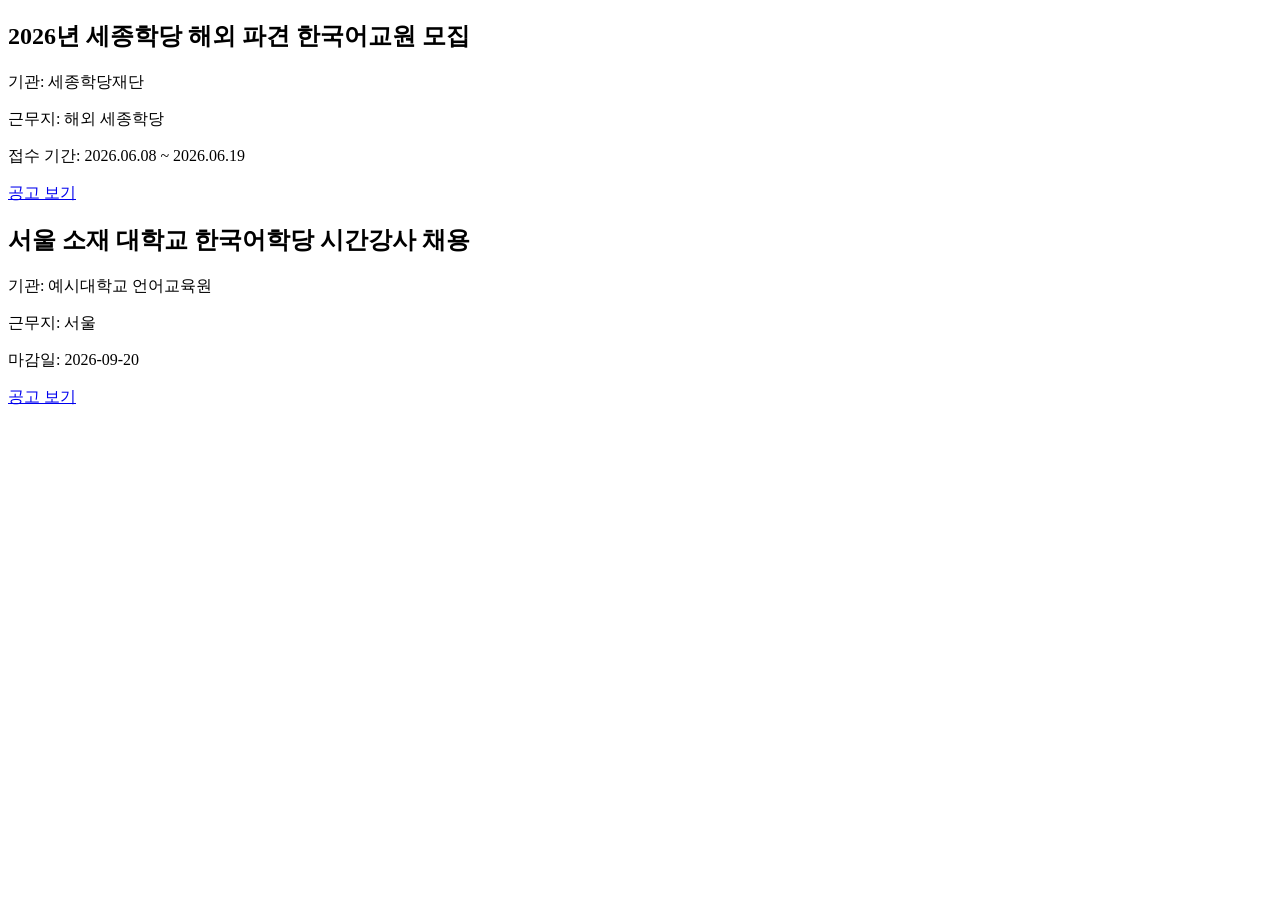
<file: sample_jobs.html>
<!doctype html>
<html lang="ko">
  <head>
    <meta charset="utf-8">
    <title>Sample Korean Teaching Jobs</title>
  </head>
  <body>
    <main>
      <article>
        <h1>2026년 세종학당 해외 파견 한국어교원 모집</h1>
        <p>기관: 세종학당재단</p>
        <p>근무지: 해외 세종학당</p>
        <p>접수 기간: 2026.06.08 ~ 2026.06.19</p>
        <a href="https://ksif.or.kr/example/jobs/2026-teacher">공고 보기</a>
      </article>
      <article>
        <h1>서울 소재 대학교 한국어학당 시간강사 채용</h1>
        <p>기관: 예시대학교 언어교육원</p>
        <p>근무지: 서울</p>
        <p>마감일: 2026-09-20</p>
        <a href="https://example.edu/recruit/korean-lecturer">공고 보기</a>
      </article>
    </main>
  </body>
</html>
</file>
